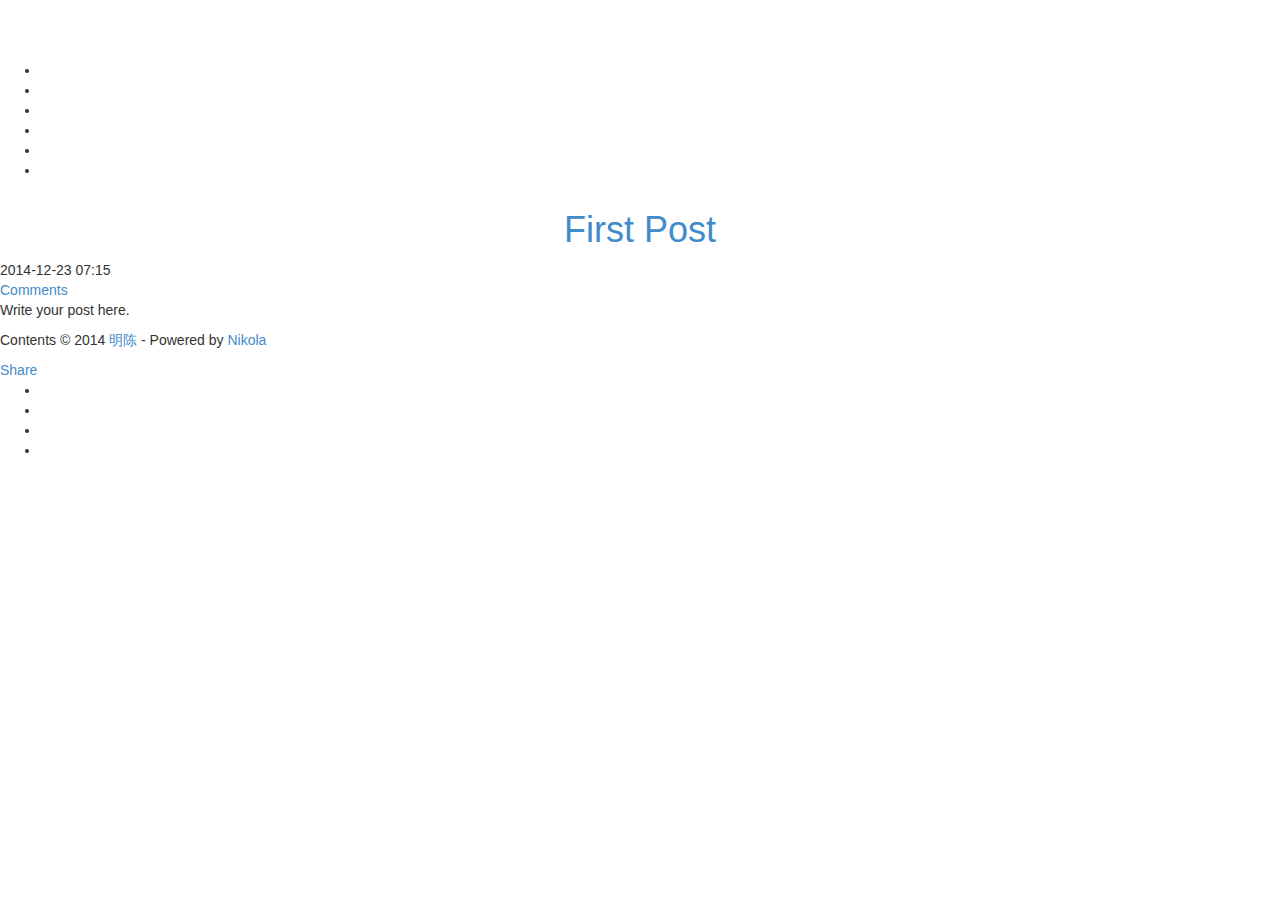
<file: index.html>
<!DOCTYPE html>
<html prefix="og: http://ogp.me/ns# article: http://ogp.me/ns/article# " lang="zh_cn">
    <head>
    <meta charset="utf-8">
    <meta name="description" content="让世界更简单">
    <meta name="viewport" content="width=device-width">
    <title>喵喵小站 | 喵喵小站</title>

    
            <link href="assets/css/all-nocdn.css" rel="stylesheet" type="text/css">

    
            <link rel="alternate" type="application/rss+xml" title="RSS" href="rss.xml">

      <link rel="canonical" href="http://jebai.github.io/index.html">



    
        <!--[if lt IE 9]><script src="/assets/js/html5.js"></script><![endif]-->

    




</head>
<body>
    <section class="social">
        <ul>
        
            <li><a href="#" title="Home"><i class="icon-home"></i></a></li>
            <li><a href="archive.html" title="Archives"><i class="icon-folder-open-alt"></i></a></li>
            <li><a href="categories/index.html" title="Tags"><i class="icon-tags"></i></a></li>
            <li><a href="rss.xml" title="RSS"><i class="icon-rss"></i></a></li>
            <li><a href="https://twitter.com/jebai3" title="My Twitter"><i class="icon-twitter"></i></a></li>
            <li><a href="https://github.com/jebai0521" title="My Github"><i class="icon-github"></i></a></li>

        </ul>
    </section>
    <section class="page-content">
        <div class="content" rel="main">
            
        <div class="post">
            <h1 class="title"><a href="posts/first-post.html">First Post</a></h1>
            <div class="meta">
                <div class="authordate">
                    <time class="timeago" datetime="2014-12-23T07:15:17+08:00">2014-12-23 07:15</time>
                </div>
                <div class="stats">
                    
        
    <a href="posts/first-post.html#disqus_thread" data-disqus-identifier="cache/posts/first-post.html">Comments</a>


                </div>
            

            </div>
            <div class="body">
                <p>Write your post here.</p>
            </div>
        </div>
    

    
        
       <script>var disqus_shortname="jebai";(function(){var a=document.createElement("script");a.async=true;a.src="//"+disqus_shortname+".disqus.com/count.js";(document.getElementsByTagName("head")[0]||document.getElementsByTagName("body")[0]).appendChild(a)}());</script>


    


             
        <footer id="footer" role="contentinfo">
            <p>Contents © 2014         <a href="mailto:jebai@qq.com">明陈</a> - Powered by         <a href="http://getnikola.com" rel="nofollow">Nikola</a>         </p>
            
        </footer>

        </div>
    </section>
    
    
    
            <script src="assets/js/all-nocdn.js" type="text/javascript"></script>
    
<!-- Social buttons -->
<div id="addthisbox" class="addthis_toolbox addthis_peekaboo_style addthis_default_style addthis_label_style addthis_32x32_style">
<a class="addthis_button_more">Share</a>
<ul>
<li>
<a class="addthis_button_facebook"></a>
</li>
<li>
<a class="addthis_button_google_plusone_share"></a>
</li>
<li>
<a class="addthis_button_linkedin"></a>
</li>
<li>
<a class="addthis_button_twitter"></a>
</li>
</ul>
</div>
<script src="//s7.addthis.com/js/300/addthis_widget.js#pubid=ra-4f7088a56bb93798"></script>
<!-- End of social buttons -->


    
        <script type="text/javascript">
            $(function(){
                $('.timeago').timeago();
            });
        </script>
    
</body>
</html>
</file>
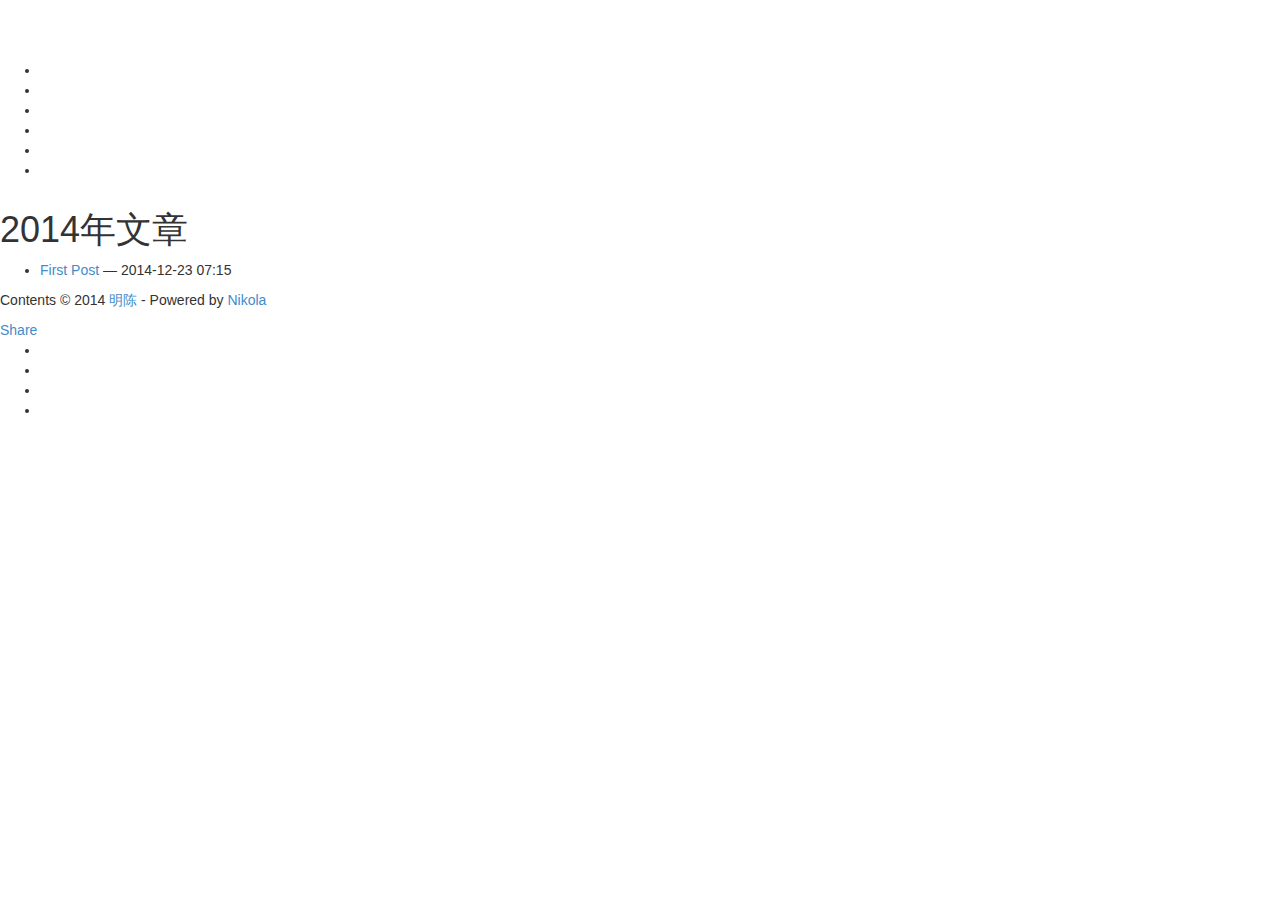
<file: 2014/index.html>
<!DOCTYPE html>
<html prefix="og: http://ogp.me/ns# article: http://ogp.me/ns/article# " lang="zh_cn">
    <head>
    <meta charset="utf-8">
    <meta name="description" content="让世界更简单">
    <meta name="viewport" content="width=device-width">
    <title>2014年文章 | 喵喵小站</title>

    
            <link href="../assets/css/all-nocdn.css" rel="stylesheet" type="text/css">

    
            <link rel="alternate" type="application/rss+xml" title="RSS" href="../rss.xml">

      <link rel="canonical" href="http://jebai.github.io/2014/index.html">



    
        <!--[if lt IE 9]><script src="/assets/js/html5.js"></script><![endif]-->

    




</head>
<body>
    <section class="social">
        <ul>
        
            <li><a href="../index.html" title="Home"><i class="icon-home"></i></a></li>
            <li><a href="../archive.html" title="Archives"><i class="icon-folder-open-alt"></i></a></li>
            <li><a href="../categories/index.html" title="Tags"><i class="icon-tags"></i></a></li>
            <li><a href="../rss.xml" title="RSS"><i class="icon-rss"></i></a></li>
            <li><a href="https://twitter.com/jebai3" title="My Twitter"><i class="icon-twitter"></i></a></li>
            <li><a href="https://github.com/jebai0521" title="My Github"><i class="icon-github"></i></a></li>

        </ul>
    </section>
    <section class="page-content">
        <div class="content" rel="main">
            
<article class="listpage">
    <header>
        <h1>2014年文章</h1>
    </header>
    <ul class="postlist">
        <li>
<a href="../posts/first-post.html" class="listtitle">First Post</a> <time class="listdate" datetime="2014-12-23T07:15:17+08:00" title="2014-12-23 07:15">2014-12-23 07:15</time>
</li>
    </ul>
</article>

             
        <footer id="footer" role="contentinfo">
            <p>Contents © 2014         <a href="mailto:jebai@qq.com">明陈</a> - Powered by         <a href="http://getnikola.com" rel="nofollow">Nikola</a>         </p>
            
        </footer>

        </div>
    </section>
    
    
    
            <script src="../assets/js/all-nocdn.js" type="text/javascript"></script>
    
<!-- Social buttons -->
<div id="addthisbox" class="addthis_toolbox addthis_peekaboo_style addthis_default_style addthis_label_style addthis_32x32_style">
<a class="addthis_button_more">Share</a>
<ul>
<li>
<a class="addthis_button_facebook"></a>
</li>
<li>
<a class="addthis_button_google_plusone_share"></a>
</li>
<li>
<a class="addthis_button_linkedin"></a>
</li>
<li>
<a class="addthis_button_twitter"></a>
</li>
</ul>
</div>
<script src="//s7.addthis.com/js/300/addthis_widget.js#pubid=ra-4f7088a56bb93798"></script>
<!-- End of social buttons -->


    
        <script type="text/javascript">
            $(function(){
                $('.timeago').timeago();
            });
        </script>
    
</body>
</html>
</file>
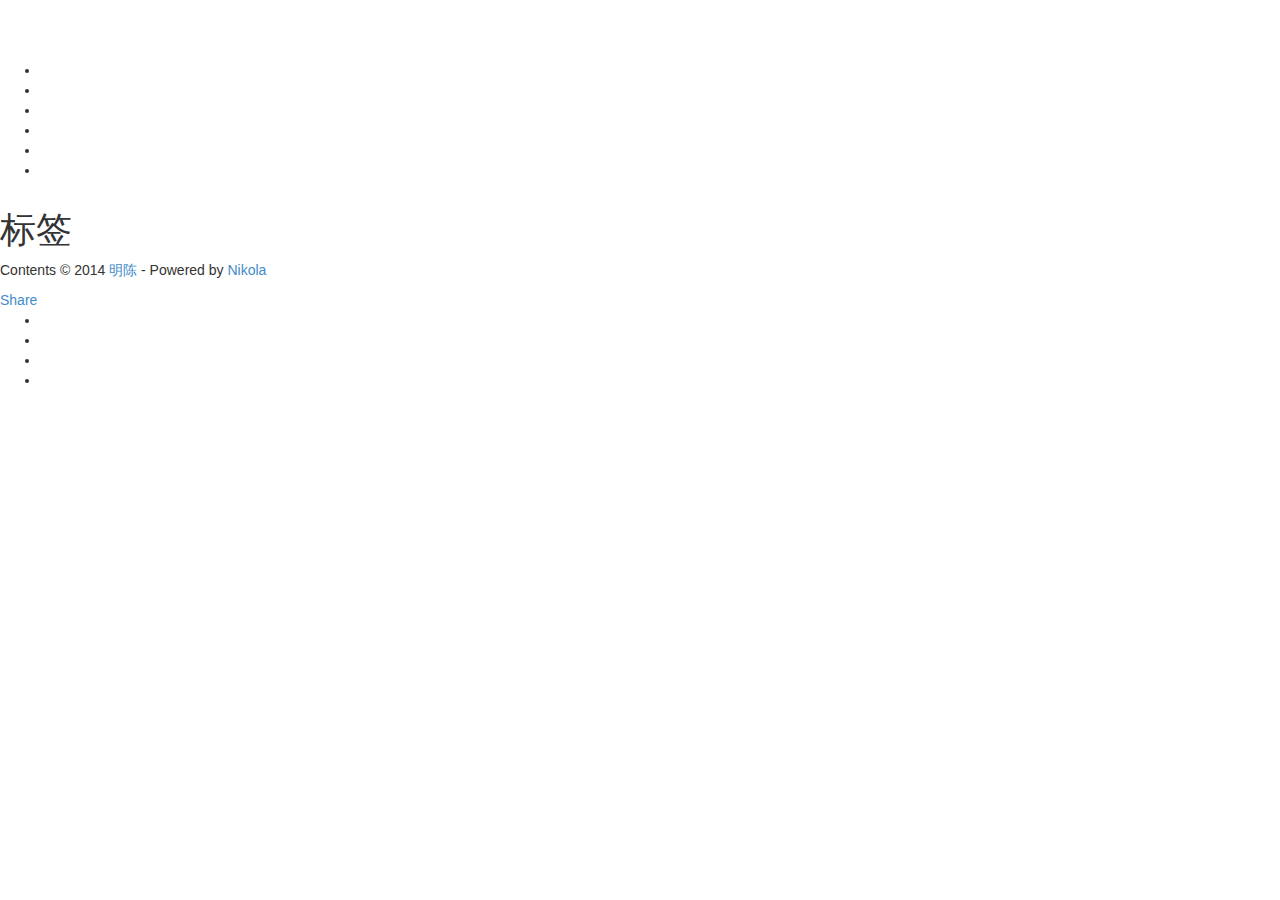
<file: categories/index.html>
<!DOCTYPE html>
<html prefix="og: http://ogp.me/ns# article: http://ogp.me/ns/article# " lang="zh_cn">
    <head>
    <meta charset="utf-8">
    <meta name="description" content="标签">
    <meta name="viewport" content="width=device-width">
    <title>标签 | 喵喵小站</title>

    
            <link href="../assets/css/all-nocdn.css" rel="stylesheet" type="text/css">

    
            <link rel="alternate" type="application/rss+xml" title="RSS" href="../rss.xml">

      <link rel="canonical" href="http://jebai.github.io/categories/index.html">



    
        <!--[if lt IE 9]><script src="/assets/js/html5.js"></script><![endif]-->

    




</head>
<body>
    <section class="social">
        <ul>
        
            <li><a href="../index.html" title="Home"><i class="icon-home"></i></a></li>
            <li><a href="../archive.html" title="Archives"><i class="icon-folder-open-alt"></i></a></li>
            <li><a href="#" title="Tags"><i class="icon-tags"></i></a></li>
            <li><a href="../rss.xml" title="RSS"><i class="icon-rss"></i></a></li>
            <li><a href="https://twitter.com/jebai3" title="My Twitter"><i class="icon-twitter"></i></a></li>
            <li><a href="https://github.com/jebai0521" title="My Github"><i class="icon-github"></i></a></li>

        </ul>
    </section>
    <section class="page-content">
        <div class="content" rel="main">
            
<article class="tagindex">
    <header>
        <h1>标签</h1>
    </header>
</article>

             
        <footer id="footer" role="contentinfo">
            <p>Contents © 2014         <a href="mailto:jebai@qq.com">明陈</a> - Powered by         <a href="http://getnikola.com" rel="nofollow">Nikola</a>         </p>
            
        </footer>

        </div>
    </section>
    
    
    
            <script src="../assets/js/all-nocdn.js" type="text/javascript"></script>
    
<!-- Social buttons -->
<div id="addthisbox" class="addthis_toolbox addthis_peekaboo_style addthis_default_style addthis_label_style addthis_32x32_style">
<a class="addthis_button_more">Share</a>
<ul>
<li>
<a class="addthis_button_facebook"></a>
</li>
<li>
<a class="addthis_button_google_plusone_share"></a>
</li>
<li>
<a class="addthis_button_linkedin"></a>
</li>
<li>
<a class="addthis_button_twitter"></a>
</li>
</ul>
</div>
<script src="//s7.addthis.com/js/300/addthis_widget.js#pubid=ra-4f7088a56bb93798"></script>
<!-- End of social buttons -->


    
        <script type="text/javascript">
            $(function(){
                $('.timeago').timeago();
            });
        </script>
    
</body>
</html>
</file>
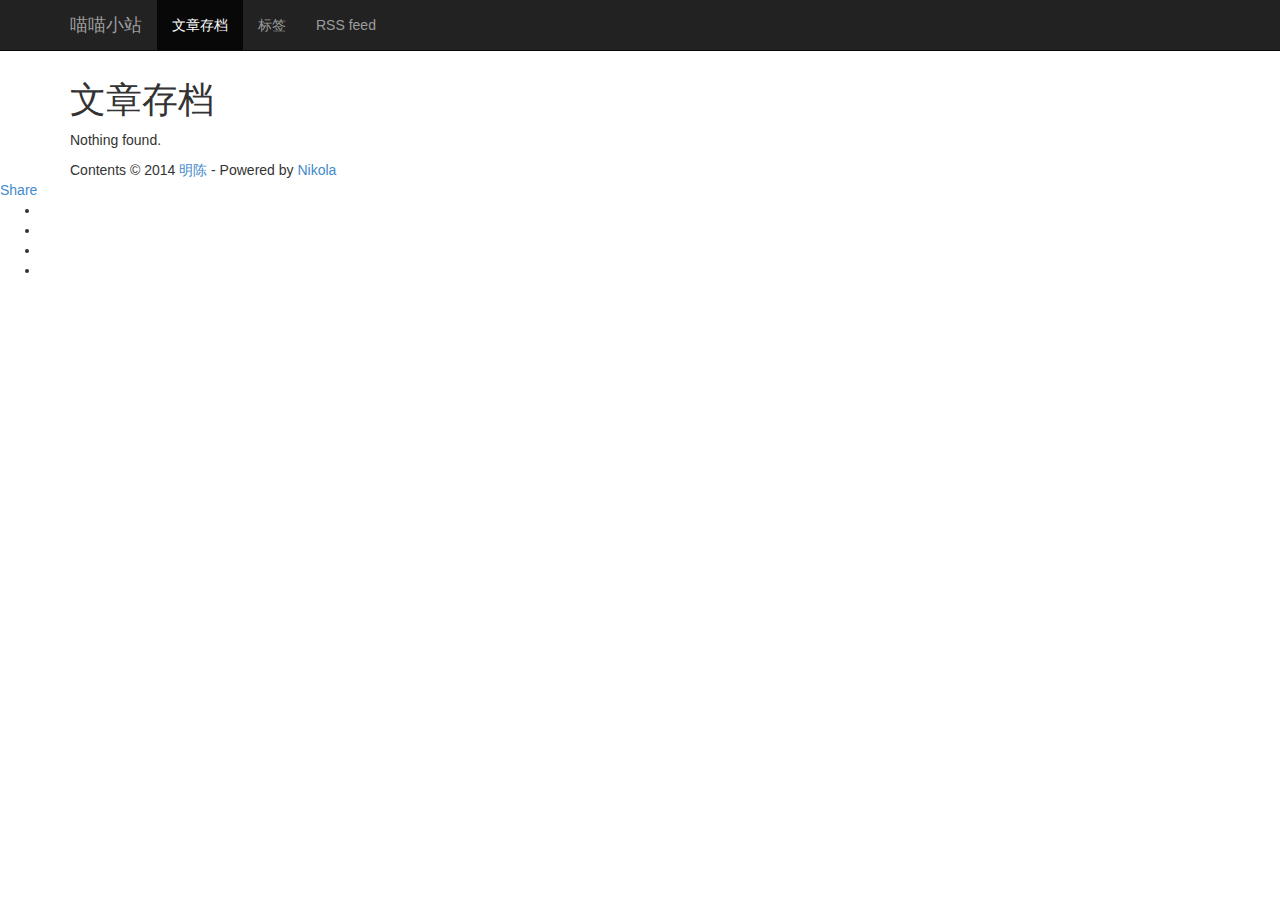
<file: archive.html>
<!DOCTYPE html>
<html prefix="og: http://ogp.me/ns# article: http://ogp.me/ns/article# " lang="zh_cn">
    <head>
    <meta charset="utf-8">
    <meta name="description" content="让世界更简单">
    <meta name="viewport" content="width=device-width, initial-scale=1">
    <title>文章存档 | 喵喵小站</title>

    
            <link href="assets/css/all-nocdn.css" rel="stylesheet" type="text/css">

    
            <link rel="alternate" type="application/rss+xml" title="RSS" href="rss.xml">

      <link rel="canonical" href="http://jebai.github.io/archive.html">




    
        <!--[if lt IE 9]><script src="assets/js/html5.js"></script><![endif]-->

    




</head>
<body>
<a href="#content" class="sr-only sr-only-focusable">Skip to main content</a>

<!-- Menubar -->

<nav class="navbar navbar-inverse navbar-fixed-top" role="navigation">
    <div class="container">
<!-- This keeps the margins nice -->
        <div class="navbar-header">
            <button type="button" class="navbar-toggle" data-toggle="collapse" data-target=".navbar-ex1-collapse">
            <span class="sr-only">Toggle navigation</span>
            <span class="icon-bar"></span>
            <span class="icon-bar"></span>
            <span class="icon-bar"></span>
            </button>
            <a class="navbar-brand" href="http://jebai.github.io/">

                <span id="blog-title">喵喵小站</span>
            </a>
        </div>
<!-- /.navbar-header -->
        <div class="collapse navbar-collapse navbar-ex1-collapse">
            <ul class="nav navbar-nav">
                
                <li class="active">
<a href="#">文章存档</a>
                </li>
<li>
<a href="categories/index.html">标签</a>
                </li>
<li>
<a href="rss.xml">RSS feed</a>

                
            </li>
</ul>

            <ul class="nav navbar-nav navbar-right">
                
                
                    
                
            </ul>
        </div>
<!-- /.navbar-collapse -->
    </div>
<!-- /.container -->
</nav>

<!-- End of Menubar -->

<div class="container" id="content">
    <div class="body-content">
        <!--Body content-->
        <div class="row">
            
            
<article class="listpage">
    <header>
        <h1>文章存档</h1>
    </header>
    <p>Nothing found.</p>
</article>

        </div>
        <!--End of body content-->

        <footer>
            Contents © 2014         <a href="mailto:jebai@qq.com">明陈</a> - Powered by         <a href="http://getnikola.com" rel="nofollow">Nikola</a>         
            
        </footer>
    </div>
</div>


            <script src="assets/js/all-nocdn.js"></script>
        <script src="assets/js/colorbox-i18n/jquery.colorbox-zh-CN.js"></script>
    
<!-- Social buttons -->
<div id="addthisbox" class="addthis_toolbox addthis_peekaboo_style addthis_default_style addthis_label_style addthis_32x32_style">
<a class="addthis_button_more">Share</a>
<ul>
<li>
<a class="addthis_button_facebook"></a>
</li>
<li>
<a class="addthis_button_google_plusone_share"></a>
</li>
<li>
<a class="addthis_button_linkedin"></a>
</li>
<li>
<a class="addthis_button_twitter"></a>
</li>
</ul>
</div>
<script src="//s7.addthis.com/js/300/addthis_widget.js#pubid=ra-4f7088a56bb93798"></script>
<!-- End of social buttons -->


    <script>jQuery("a.image-reference").colorbox({rel:"gal",maxWidth:"100%",maxHeight:"100%",scalePhotos:true});</script>
    <!-- fancy dates -->
    <script>
    moment.locale("zh-cn");
    fancydates(0, "YYYY-MM-DD HH:mm");
    </script>
    <!-- end fancy dates -->
    


</body>
</html>
</file>
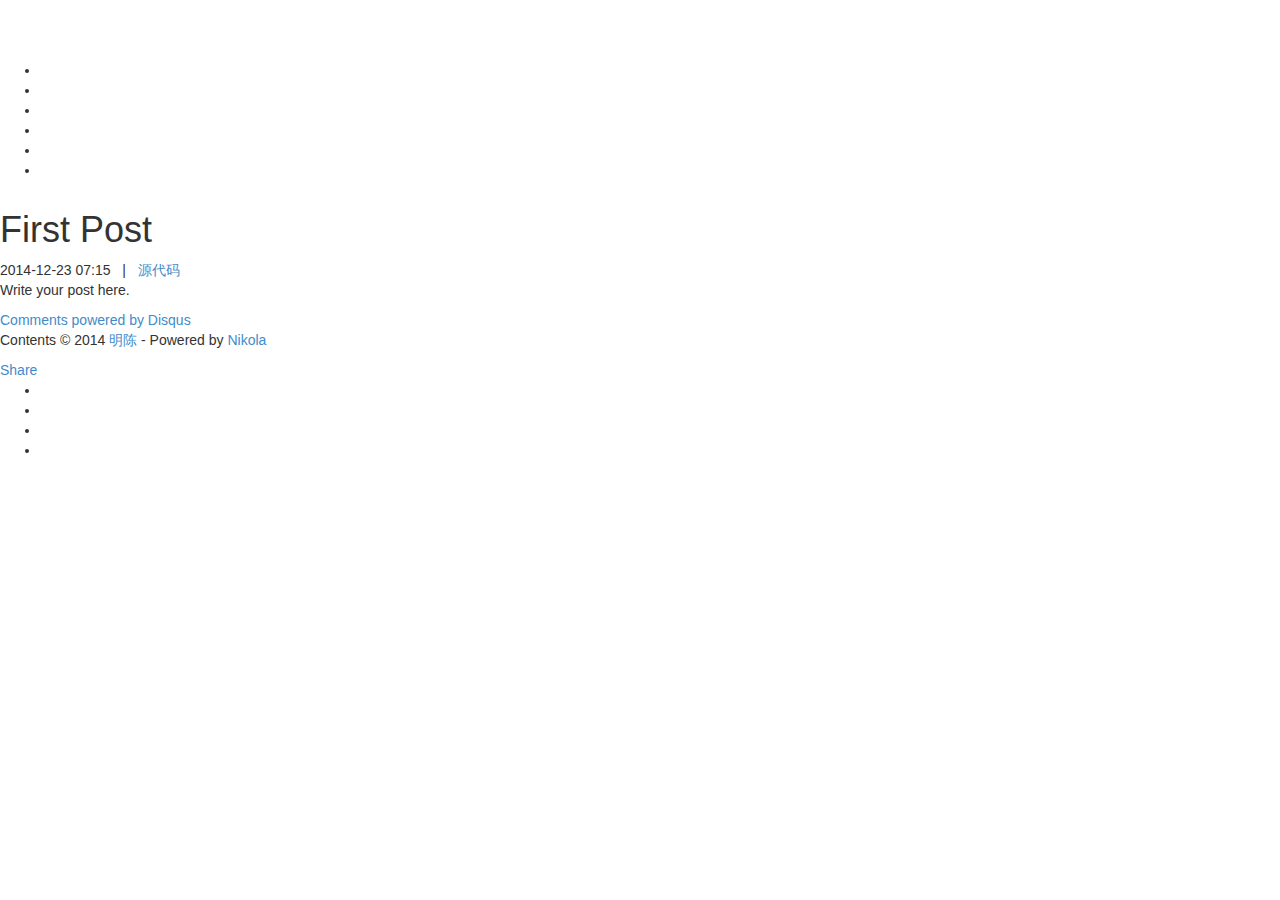
<file: posts/first-post.html>
<!DOCTYPE html>
<html prefix="og: http://ogp.me/ns# article: http://ogp.me/ns/article# " lang="zh_cn">
    <head>
    <meta charset="utf-8">
    <meta name="viewport" content="width=device-width">
    <title>First Post | 喵喵小站</title>

    
            <link href="../assets/css/all-nocdn.css" rel="stylesheet" type="text/css">

    
            <link rel="alternate" type="application/rss+xml" title="RSS" href="../rss.xml">

      <link rel="canonical" href="http://jebai.github.io/posts/first-post.html">



    
        <!--[if lt IE 9]><script src="/assets/js/html5.js"></script><![endif]-->

    


    

    <meta name="author" content="明陈">
    
    <meta property="og:site_name" content="喵喵小站">
    <meta property="og:title" content="First Post">
    <meta property="og:url" content="http://jebai.github.io/posts/first-post.html">
    <meta property="og:description" content="Write your post here.">
    <meta property="og:type" content="article">
    <meta property="article:published_time" content="2014-12-23T07:15:17+08:00">

    

    



</head>
<body>
    <section class="social">
        <ul>
        
            <li><a href="../index.html" title="Home"><i class="icon-home"></i></a></li>
            <li><a href="../archive.html" title="Archives"><i class="icon-folder-open-alt"></i></a></li>
            <li><a href="../categories/index.html" title="Tags"><i class="icon-tags"></i></a></li>
            <li><a href="../rss.xml" title="RSS"><i class="icon-rss"></i></a></li>
            <li><a href="https://twitter.com/jebai3" title="My Twitter"><i class="icon-twitter"></i></a></li>
            <li><a href="https://github.com/jebai0521" title="My Github"><i class="icon-github"></i></a></li>

        </ul>
    </section>
    <section class="page-content">
        <div class="content" rel="main">
            
    <div class="post">
    
    <h1 class="p-name entry-title" itemprop="headline name">First Post</h1>

        <div class="meta">
            <div class="authordate">
                <time class="timeago" datetime="2014-12-23T07:15:17+08:00">2014-12-23 07:15</time>
            

            
          |  
        <a href="first-post.rst" id="sourcelink">源代码</a>

            </div>
            

        </div>
        <div class="body">
            <p>Write your post here.</p>
        </div>
        

            
        
        <div id="disqus_thread"></div>
        <script>
        var disqus_shortname ="jebai",
            disqus_url="http://jebai.github.io/posts/first-post.html",
        disqus_title="First Post",
        disqus_identifier="cache/posts/first-post.html",
        disqus_config = function () {
            this.language = "zh_cn";
        };
        (function() {
            var dsq = document.createElement('script'); dsq.async = true;
            dsq.src = '//' + disqus_shortname + '.disqus.com/embed.js';
            (document.getElementsByTagName('head')[0] || document.getElementsByTagName('body')[0]).appendChild(dsq);
        })();
    </script>
    <noscript>Please enable JavaScript to view the <a href="//disqus.com/?ref_noscript" rel="nofollow">comments powered by Disqus.</a>
</noscript>
    <a href="//disqus.com" class="dsq-brlink" rel="nofollow">Comments powered by <span class="logo-disqus">Disqus</span></a>


        

    </div>

        
       <script>var disqus_shortname="jebai";(function(){var a=document.createElement("script");a.async=true;a.src="//"+disqus_shortname+".disqus.com/count.js";(document.getElementsByTagName("head")[0]||document.getElementsByTagName("body")[0]).appendChild(a)}());</script>



             
        <footer id="footer" role="contentinfo">
            <p>Contents © 2014         <a href="mailto:jebai@qq.com">明陈</a> - Powered by         <a href="http://getnikola.com" rel="nofollow">Nikola</a>         </p>
            
        </footer>

        </div>
    </section>
    
    
    
            <script src="../assets/js/all-nocdn.js" type="text/javascript"></script>
    
<!-- Social buttons -->
<div id="addthisbox" class="addthis_toolbox addthis_peekaboo_style addthis_default_style addthis_label_style addthis_32x32_style">
<a class="addthis_button_more">Share</a>
<ul>
<li>
<a class="addthis_button_facebook"></a>
</li>
<li>
<a class="addthis_button_google_plusone_share"></a>
</li>
<li>
<a class="addthis_button_linkedin"></a>
</li>
<li>
<a class="addthis_button_twitter"></a>
</li>
</ul>
</div>
<script src="//s7.addthis.com/js/300/addthis_widget.js#pubid=ra-4f7088a56bb93798"></script>
<!-- End of social buttons -->


    
        <script type="text/javascript">
            $(function(){
                $('.timeago').timeago();
            });
        </script>
    
</body>
</html>
</file>
